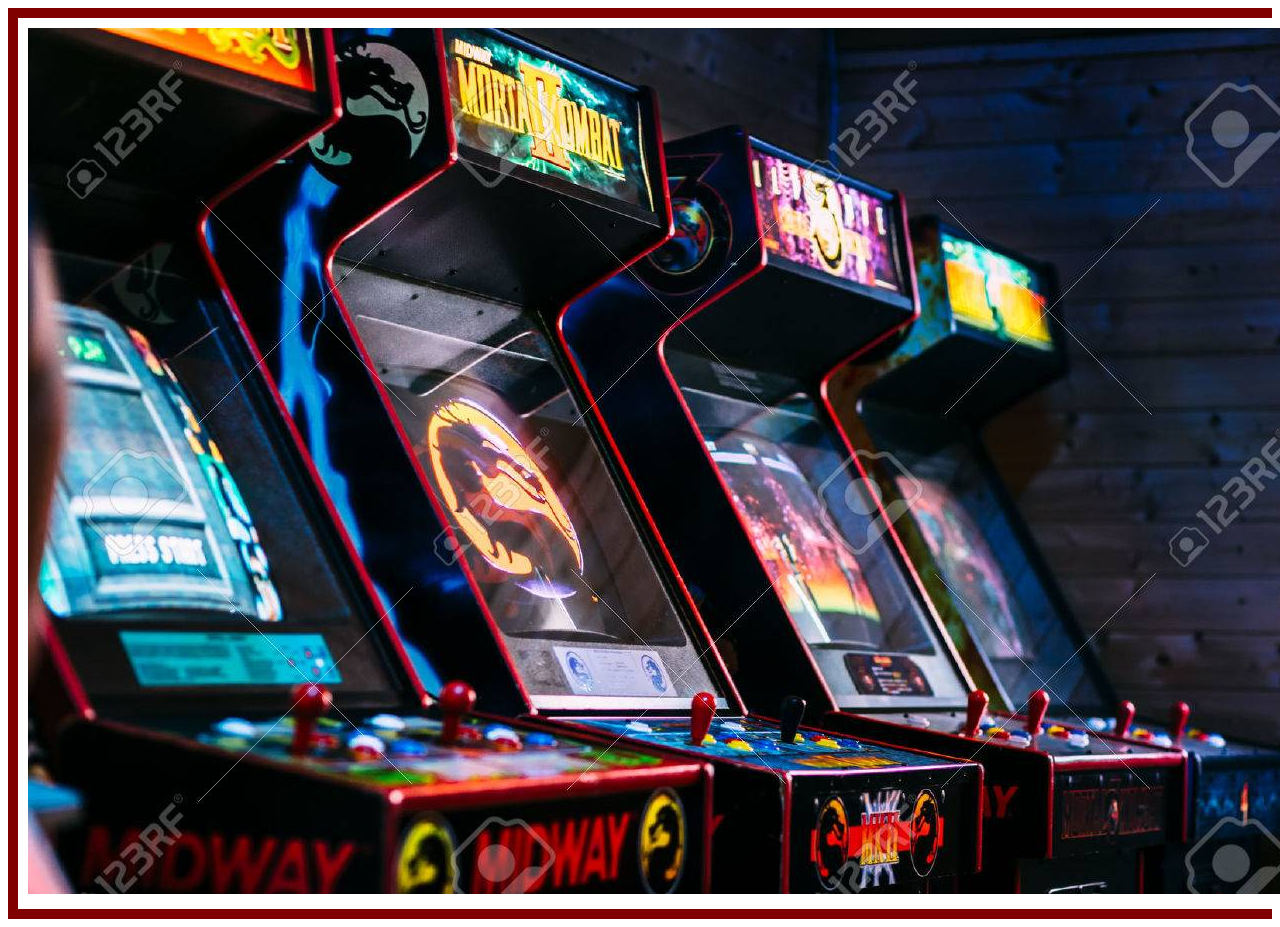
<file: flexbox/index.html>
<!DOCTYPE html>
<html lang="en">
<head>
    <meta charset="UTF-8">
    <meta name="viewport" content="width=device-width, initial-scale=1.0">
    <title>Flex</title>
    <link rel="stylesheet" href="style.css">
    
</head>
<body>
    <div class="container">
       <div><img src="assets/arcade.jpg" alt=""></div>
       <div><img src="assets/arcade.jpg" alt=""></div>
        <div>Ola</div>
    </div>
</body>
</html>
</file>
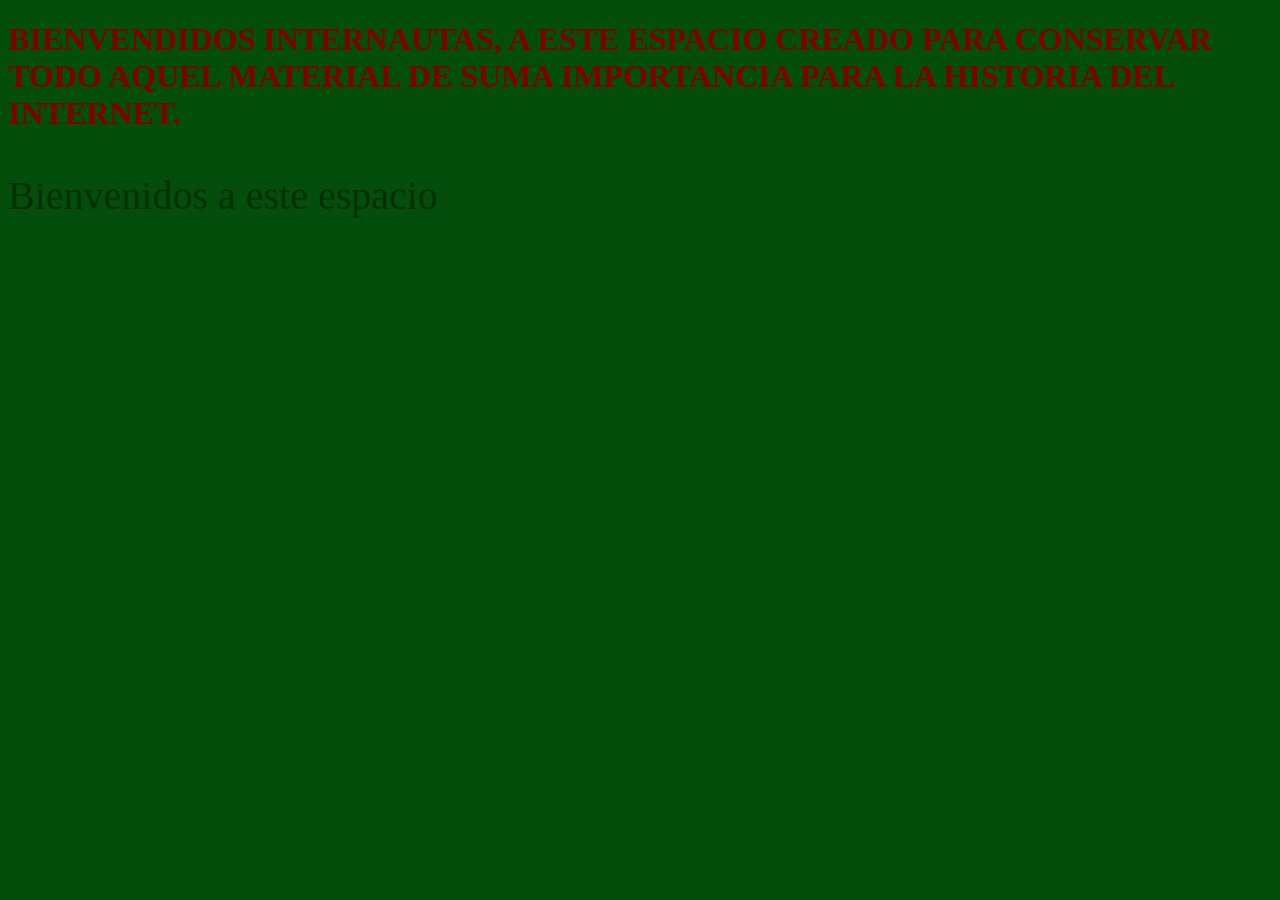
<file: holamundo/index.html>
<!DOCTYPE html>
<html>
  <head>    
    <link rel="stylesheet" href="style.css">
  </head>
<body>
    <h1>BIENVENDIDOS INTERNAUTAS, A ESTE ESPACIO CREADO PARA CONSERVAR TODO AQUEL MATERIAL DE SUMA IMPORTANCIA PARA LA HISTORIA DEL INTERNET.</h1>    
    <P>Bienvenidos a este espacio</P>
    <script src="script.js">
      
    </script>
</body>


</html>
</file>
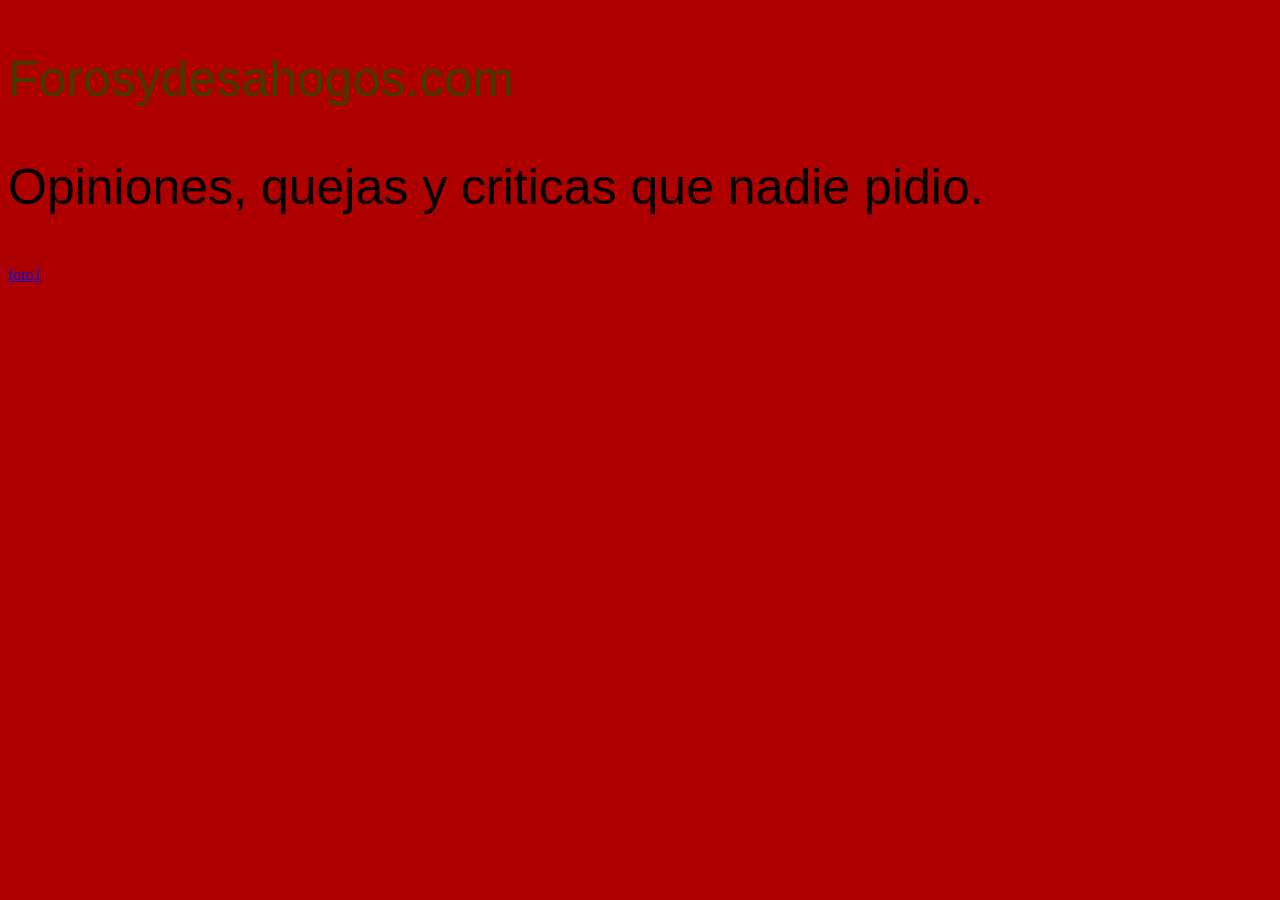
<file: holamundo.html>
<!DOCTYPE html>
<html lang="en">
<head>
    <meta charset="UTF-8">
    <meta name="viewport" content="width=device-width, initial-scale=1.0">
    <title>Mi primera pagina de internet</title>
    <style>
        body{
            background-color: rgb(175, 0, 0);
        }
        p{
            color: rgba(33, 79, 0, 0.753);
            font-size: 50px;
            font-family: 'Lucida Sans', 'Lucida Sans Regular', 'Lucida Grande', 'Lucida Sans Unicode', Geneva, Verdana, sans-serif;
        }
    </style>
</head>
<body>
    <p>Forosydesahogos.com</p>
    <p style="color: rgb(0, 0, 0);">
        Opiniones, quejas y criticas que nadie pidio.  
        </p>
        <script>
            console.log("Mi primera pagina web")
        </script>
        <a href="html/foto1.html">foto1</a>
</body>
</html>
</file>
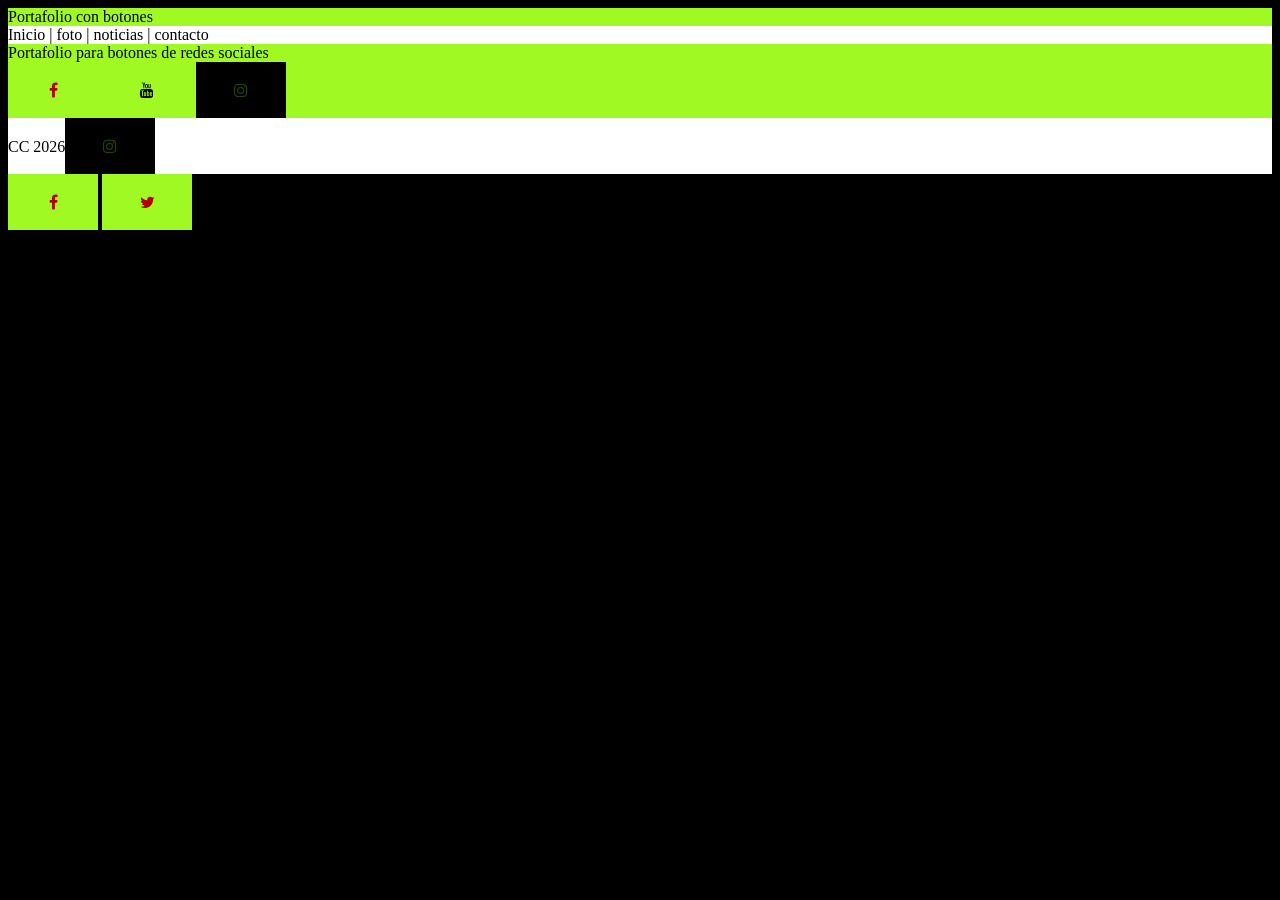
<file: iconos/boton.html>
<!DOCTYPE html>
<html lang="en">
<head>
    <meta charset="UTF-8">
    <meta name="viewport" content="width=device-width, initial-scale=1.0">
    <title>Botones de iconos</title>
    <link rel="stylesheet" href="botones.css">
</head>
<body>
 <header>Portafolio con botones</header>
 <nav>Inicio | foto | noticias | contacto</nav>
 <div>Portafolio para botones de redes sociales</div>
 <div>
    <i class="fa fa-facebook"></i> <i class="fa fa-youtube"></i> <i class="fa fa-instagram"></i>
 </div>
 <footer>CC 2026<a href="https://www.instagram.com/_joestarrrr_" class="fa fa-instagram"></a></footer>
    <script src="botones.js"></script>
    <!-- Add icon library -->
<link rel="stylesheet" href="https://cdnjs.cloudflare.com/ajax/libs/font-awesome/4.7.0/css/font-awesome.min.css">

<!-- Add font awesome icons -->
<a href="#" class="fa fa-facebook"></a>
<a href="#" class="fa fa-twitter"></a>
</body>
</html>
</file>
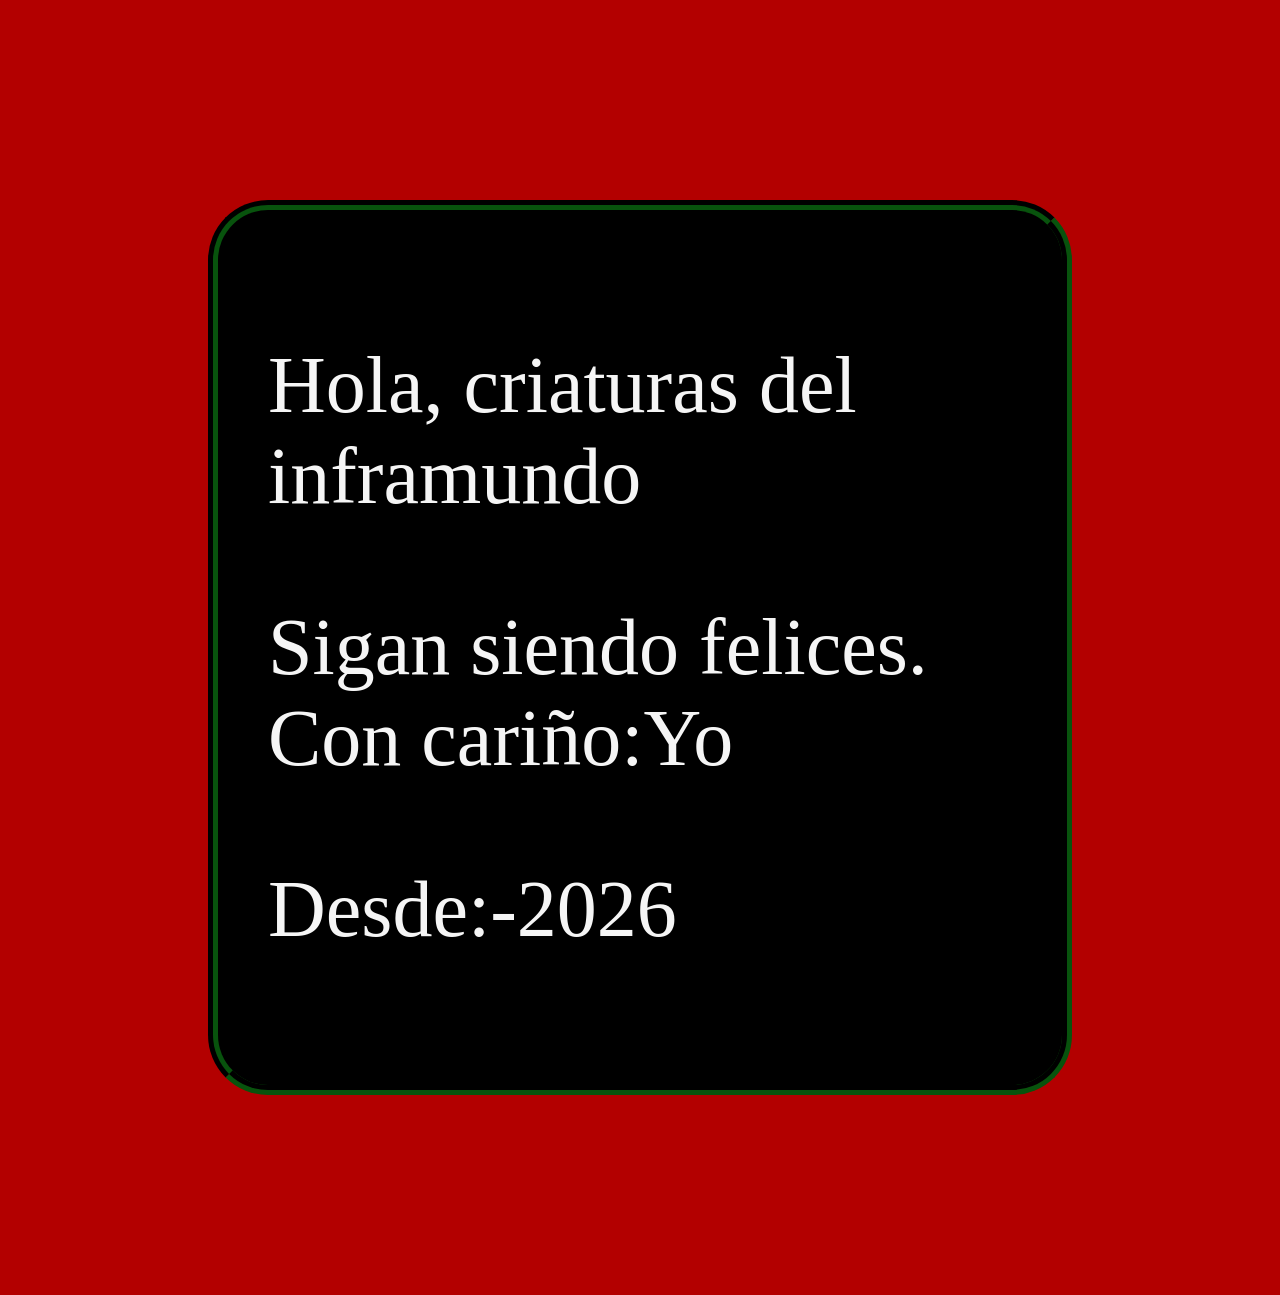
<file: json/json.html>
<!DOCTYPE html>
<html lang="en">
<head>
    <meta charset="UTF-8">
    <meta name="viewport" content="width=device-width, initial-scale=1.0">
    <title>json</title>
    <link rel="stylesheet" href="stylejson.css">
</head>
<body>

    <div>
    <p id ="adn"></p>
    <p id ="id"></p>
    <p>Desde:<span id="numero"></span></p>
    <script src="json.js"></script>
    </div>
</body>
</html>
</file>
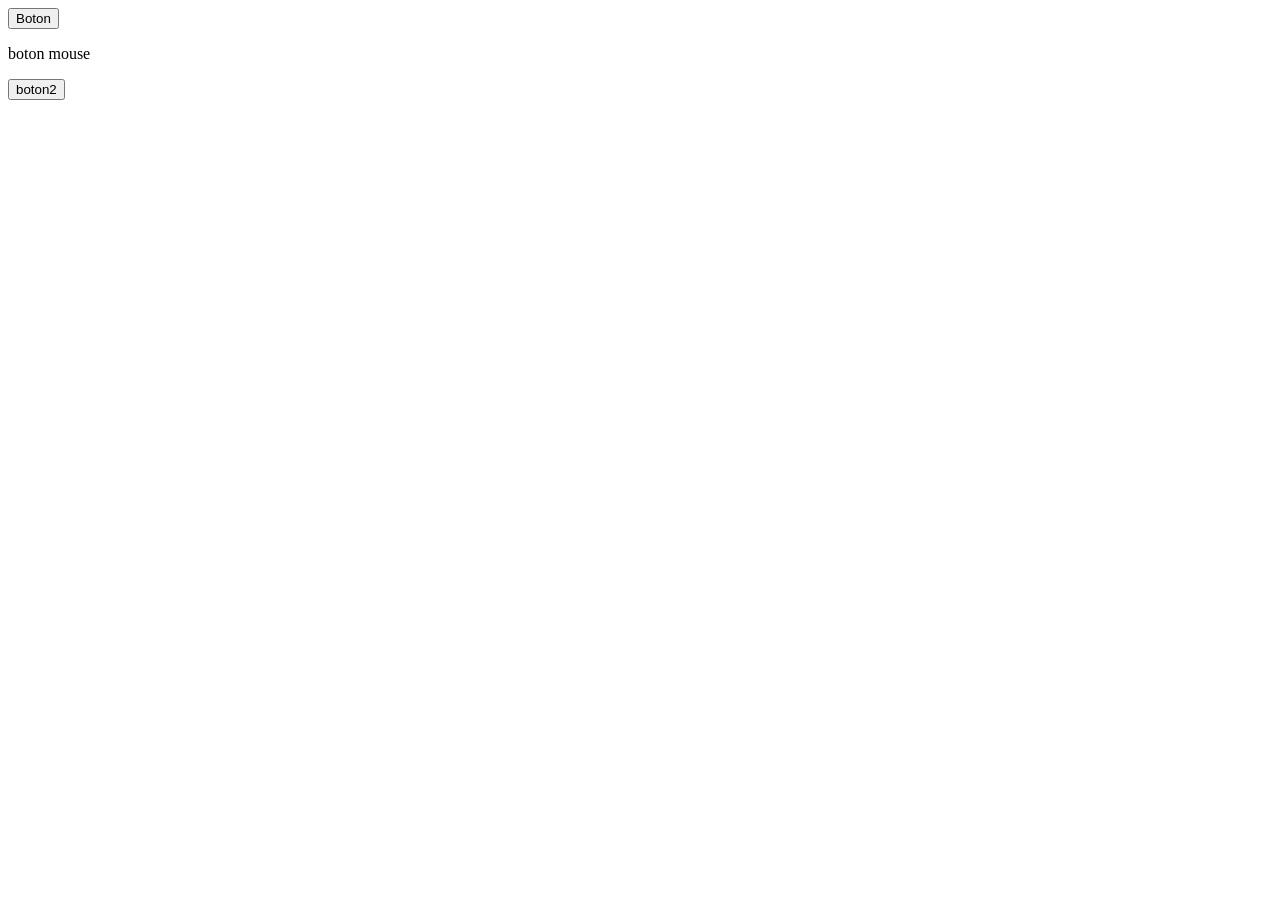
<file: Portafolio/html/boton.html>
<!DOCTYPE html>
<html lang="en">
<head>
    <meta charset="UTF-8">
    <meta name="viewport" content="width=device-width, initial-scale=1.0">
    <title>Document</title>
</head>
<body>
    
    <button onclick="getElementById('demo').innerHTML=Date()">Boton</button>
    <p id="demo"></p>
    <p>boton mouse</p>
    <button onmousemove="getElementById('demo2').innerHTML='hola'">boton2</button>
    <p id="demo2"></p>
</body>
</html>
</file>
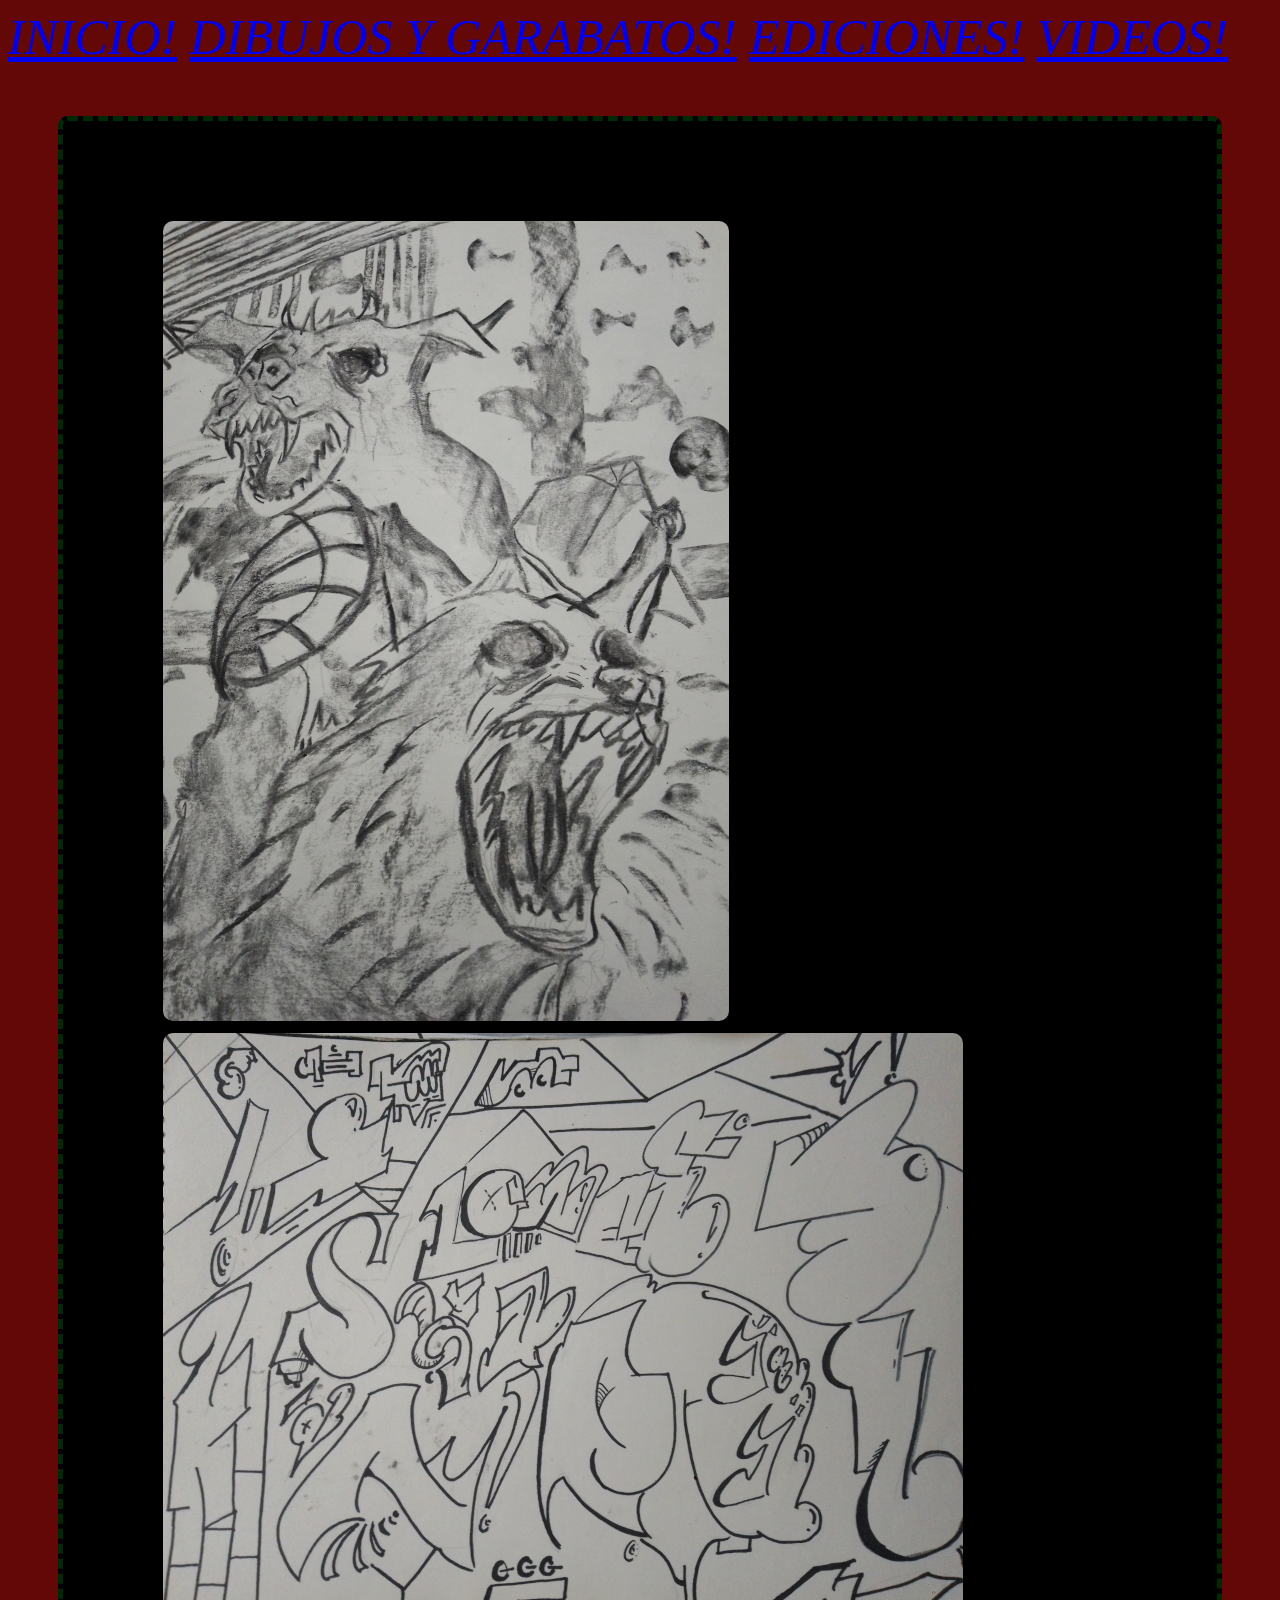
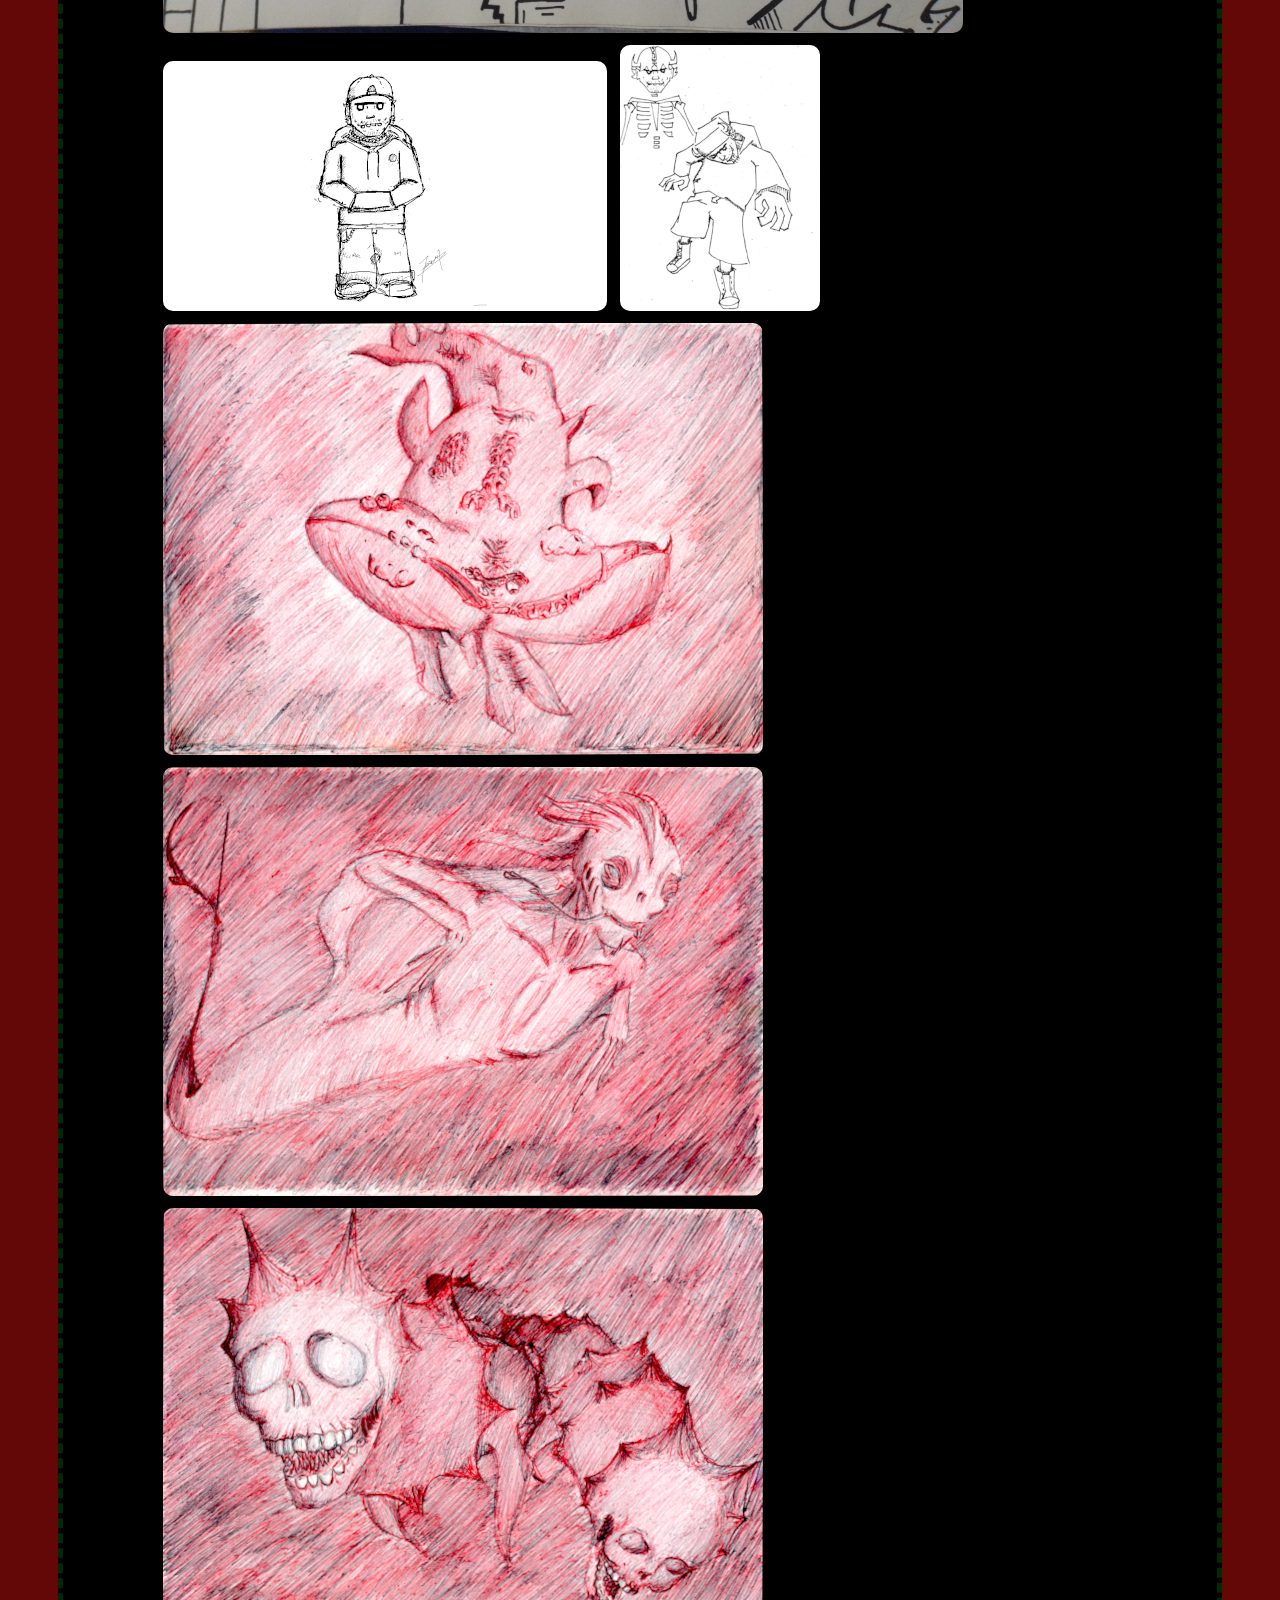
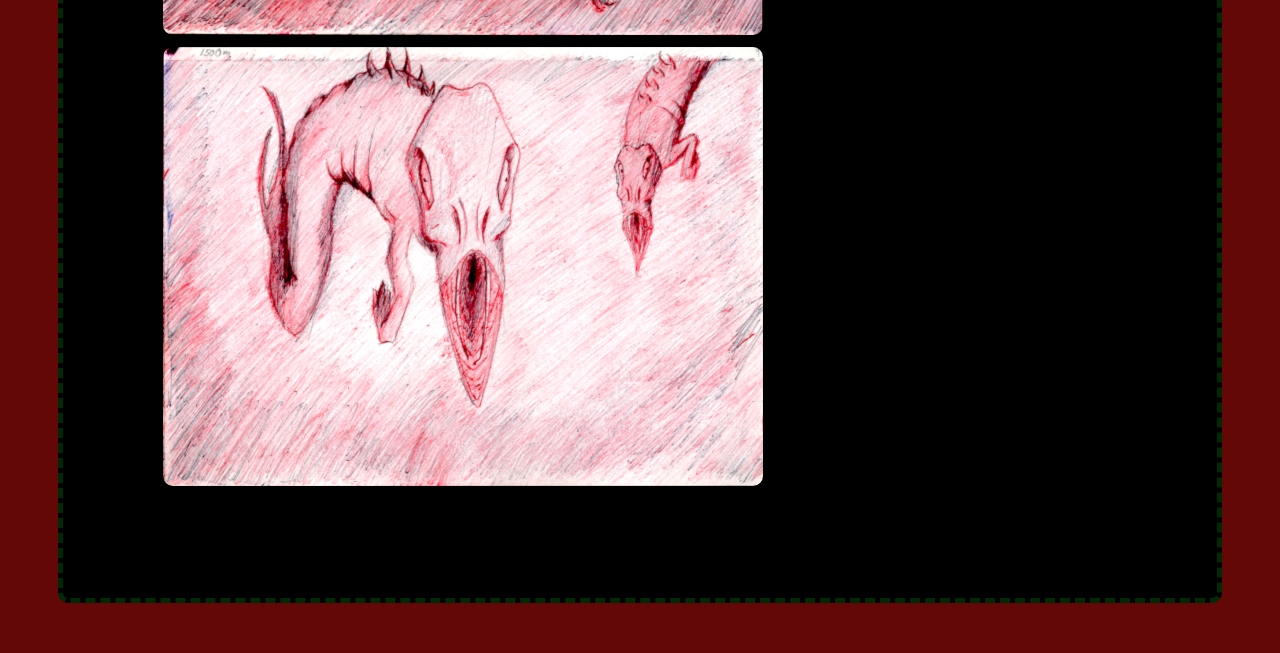
<file: Portafolio/html/foto1.html>
<!DOCTYPE html>
<html lang="en">
<head>
    <meta charset="UTF-8">
    <meta name="viewport" content="width=device-width, initial-scale=1.0">
    <title>Foto1</title>
    <link rel="stylesheet" href="../style.css"
</head>
<body>
    <a href="../../index.html">INICIO!</a>
    <a href="#">DIBUJOS Y GARABATOS!</a>
    <a href="foto2.html">EDICIONES!</a>
    <a href="video.html">VIDEOS!</a>
    <div>
    <img src="../assets/tl.2.jpg" alt="">
    <img src="../assets/graff.2.jpg" alt="">
    <img src="../assets/chango.1.png" alt="">
    <img src="../assets/chango.22.png" alt="">
    <img src="../assets/d11.png" alt="">
    <img src="../assets/d22.png" alt="">
    <img src="../assets/d33.png" alt="">
    <img src="../assets/d77.png" alt="">
    <br>
    </div>
</body>
</html>
</file>
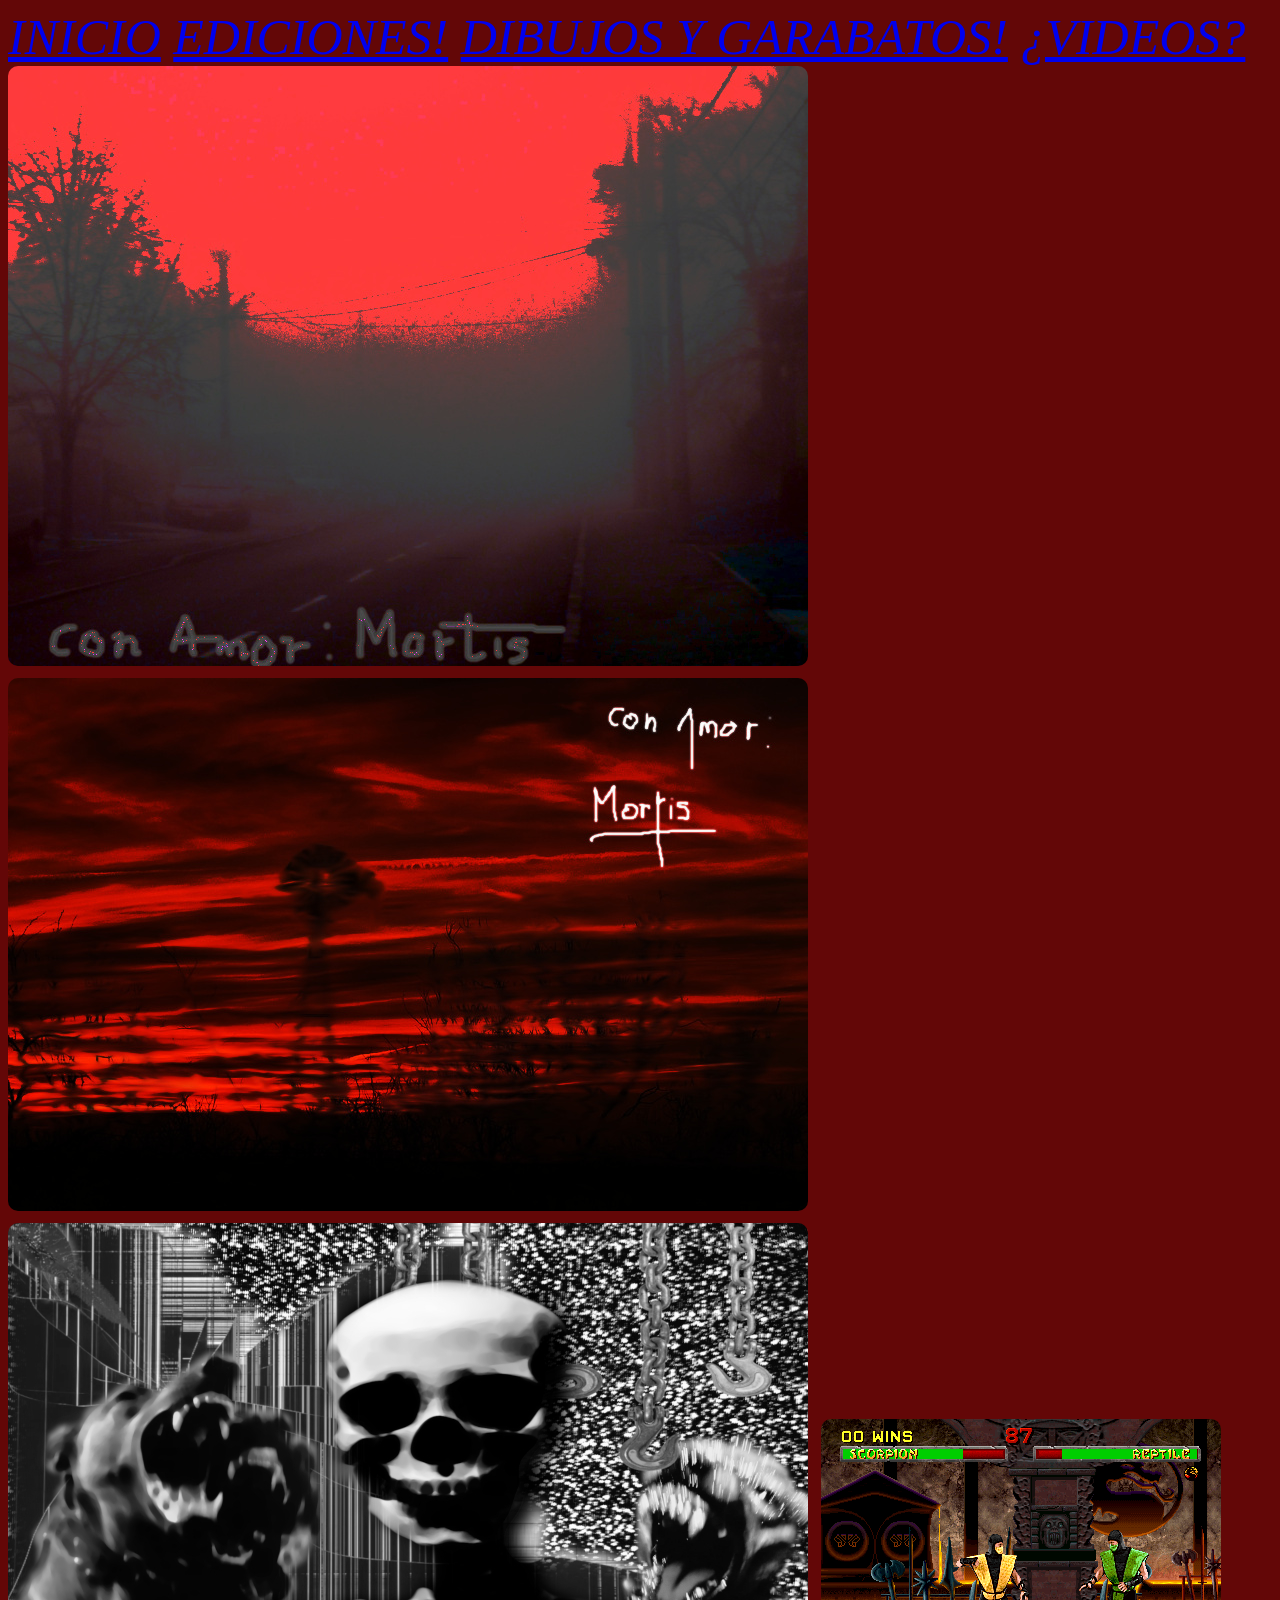
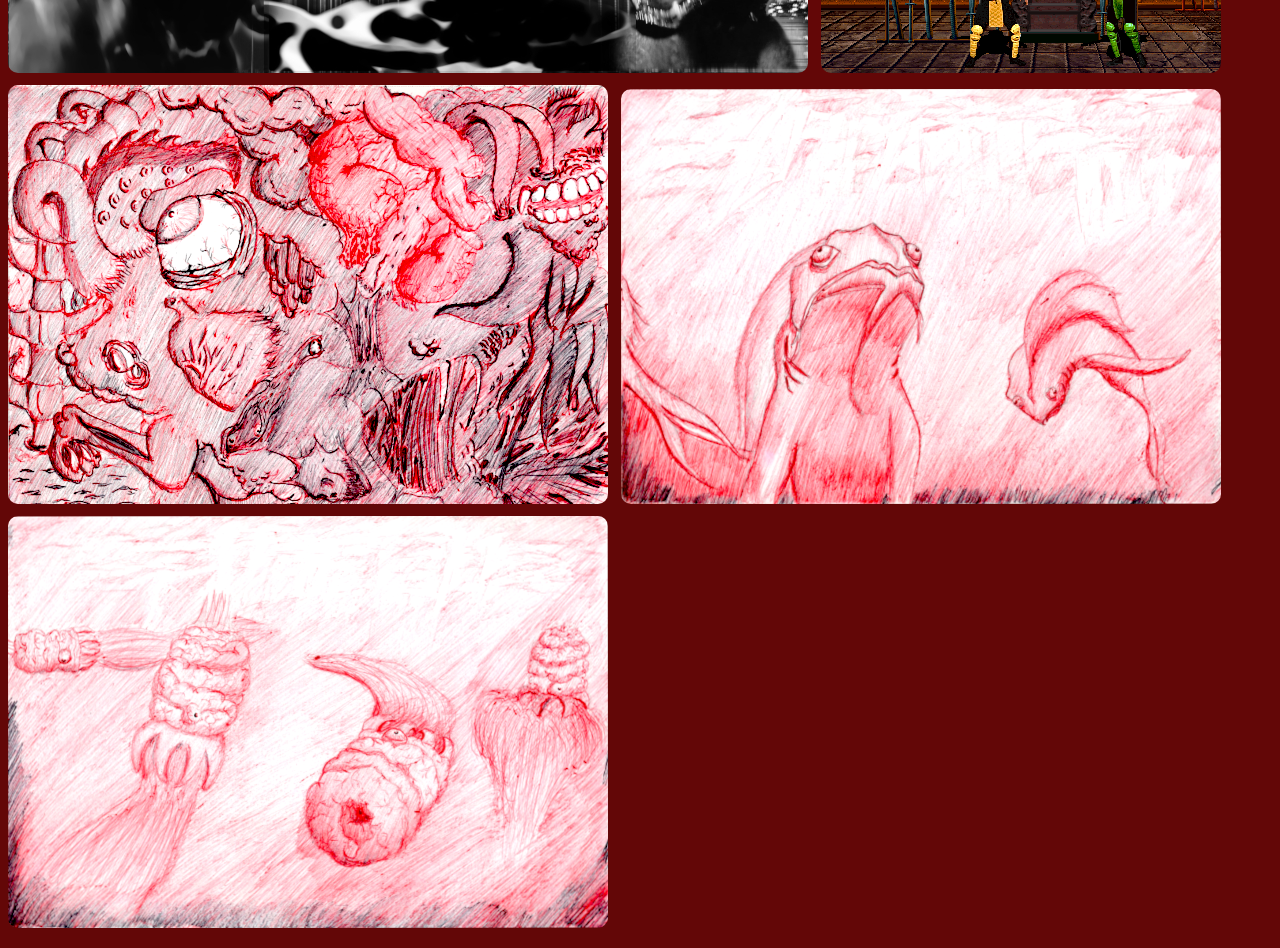
<file: Portafolio/html/foto2.html>
<!DOCTYPE html>
<html lang="en">
<head>
    <meta charset="UTF-8">
    <meta name="viewport" content="width=device-width, initial-scale=1.0">
    <title>Document</title>
<link rel="stylesheet" href="../style.css"
</head>
<body>
    <a href="../../index.html">INICIO</a>
    <a href="#">EDICIONES!</a>
    <a href="foto1.html">DIBUJOS Y GARABATOS!</a>
    <a href="video.html">¿VIDEOS?</a>
    <img src="../assets/foggy.jpg" alt="">
    <img src="../assets/sunset1.jpg" alt="">
    <img src="../assets/Collagebn.1.jpg" alt="">
    <img src="../assets/mk2.png" alt="">
    <img src="../assets/d44.png" alt="">
    <img src="../assets/d55.png" alt="">
    <img src="../assets/d66.png" alt="">
    <br>
</html>
</file>
<file: flexbox/style.css>
.container{
    display: flex;
    background-color: #800000;
    flex-direction: row;
   /* flex-wrap: wrap;*/
}

.container div{
    background-color:#ffffff ;
    margin: 10px;
    padding:10px ;
    font-size:20px ;
}
@media (max-width:600px){
    .container
    flex-direction: column;
}
</file>
<file: holamundo/style.css>
body{background-color: rgb(4, 78, 11);}
h1{color:maroon}
p{color:rgb(2, 48, 4); font-size: 40px}
</file>
<file: iconos/botones.css>
body{
    background-color: black;
}
header{
background-color: #a1f924;
}
nav{
background-color:#ffffff;
}
div{
background-color: #a1f924;
}
footer{
    background-color: #ffffff;
}

/* Style all font awesome icons */
.fa {
  padding: 20px;
  font-size: 30px;
  width: 50px;
  text-align: center;
  text-decoration: none;
}

/* Add a hover effect if you want */
.fa:hover {
  opacity: 0.7;
}

/* Set a specific color for each brand */

/* Facebook */
.fa-facebook {
  background: #a1f924;
  color: rgb(176, 0, 0);
}

/* Twitter */
.fa-twitter {
  background: #a1f924;
  color: rgb(176, 0, 0);
}

/*Instagram*/
.fa-instagram {
  background: #000000;
  color: #264100;
}
</file>
<file: json/stylejson.css>
body{
    background-color: #b30000;
    color: black;
    font-size: 80px;
}

p{
    color: whitesmoke;
}

div{
    background-color: black;
    padding: 50px;
    border-style: groove;
    border-width: 10px;
    border-color: rgb(8, 83, 13);
    margin: 200px;
    border-radius: 60px;
}
</file>
<file: Portafolio/style.css>
body {
    background-color: rgb(99, 7, 7);
    color: black;
    font-size: 50px;
    font-style: oblique;
}

h1{
    color: rgb(255, 255, 255);
}

p{
    color: rgb(255, 255, 255);
}

div{
    background-color: rgb(0, 0, 0);
    border-color: rgb(0, 41, 6);
    padding: 100px;
    border-style:dashed;
    border-width: 5px;
    margin: 50px;
    border-radius: 10px;
}

img {
  border-radius: 10px;
}

.fotos {

    background-color: rgb(104, 6, 68);
    border-style:initial;
    margin: 0px;
    padding: 0px;
    display: flex;
}

/* Style all font awesome icons */
.fa {
  padding: 20px;
  font-size: 30px;
  width: 50px;
  text-align: center;
  text-decoration: none;
}

/* Add a hover effect if you want */
.fa:hover {
  opacity: 0.7;
}

/* Set a specific color for each brand */

/*Instagram*/
.fa-instagram {
  background: #000000;
  color: #264100;
}

.video-background {
    position: fixed;
    top: 0;
    left: 0;
    width: 100%;
    height: 100%;
    overflow: hidden;
    z-index: -1; /* Mantiene el video al fondo */
}

.video-background video {
    min-width: 100%;
    min-height: 100%;
    width: auto;
    height: auto;
    object-fit: cover; /* Ajusta el video sin deformar */
}

.contenido {
    position: relative;
    z-index: 1; /* Mantiene el texto encima */
    color: white;
    text-align: center;
    top: 50%;
    transform: translateY(-50%);
}
</file>
